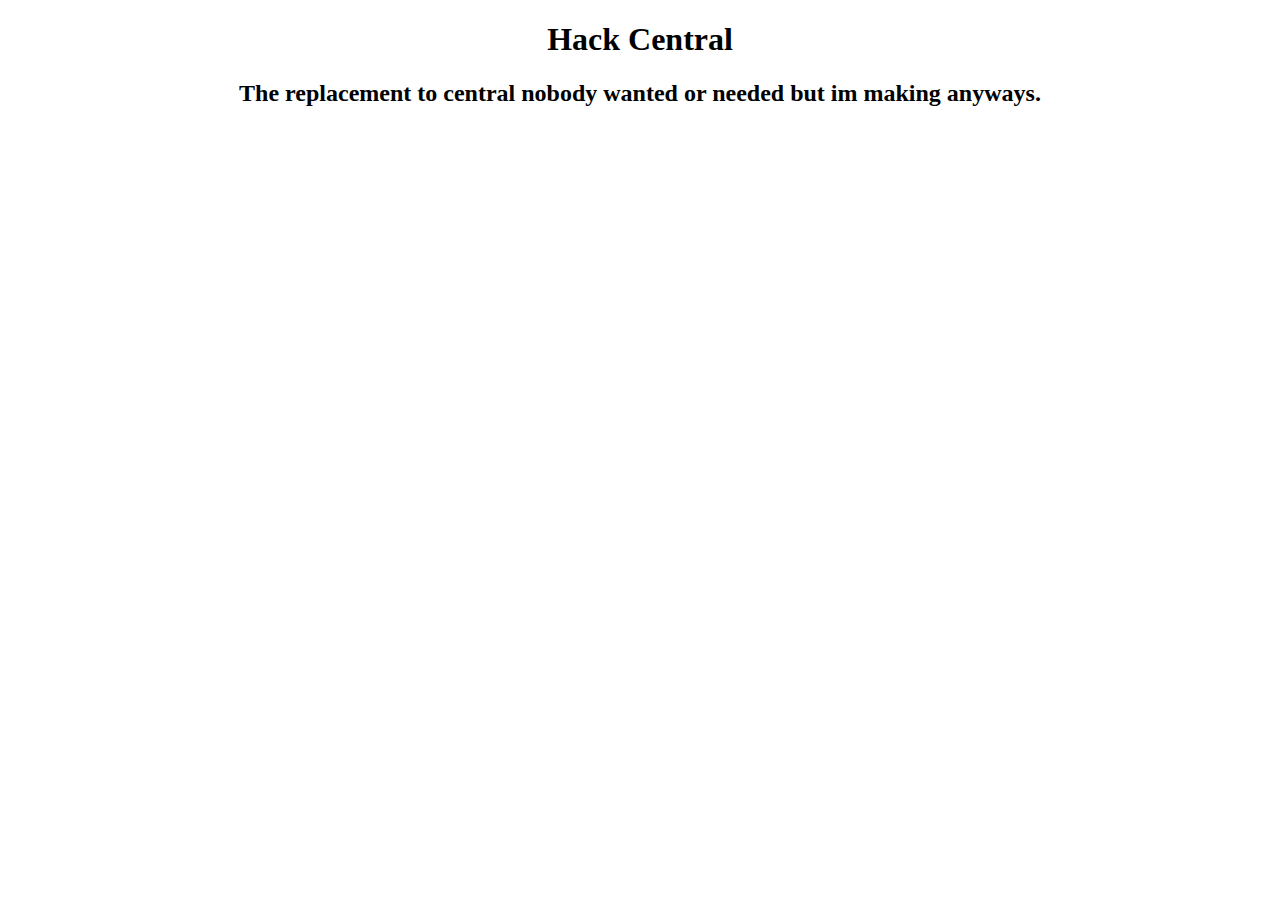
<file: index.html>
<!DOCTYPE html>
<html>
<head>
<title>Hackers United</title>
</head>
<body>
<h1><center>Hack Central</center></h1>
<h2><center>The replacement to central nobody wanted or needed but im making anyways.</center></h2>
</body>
</html>
</file>
